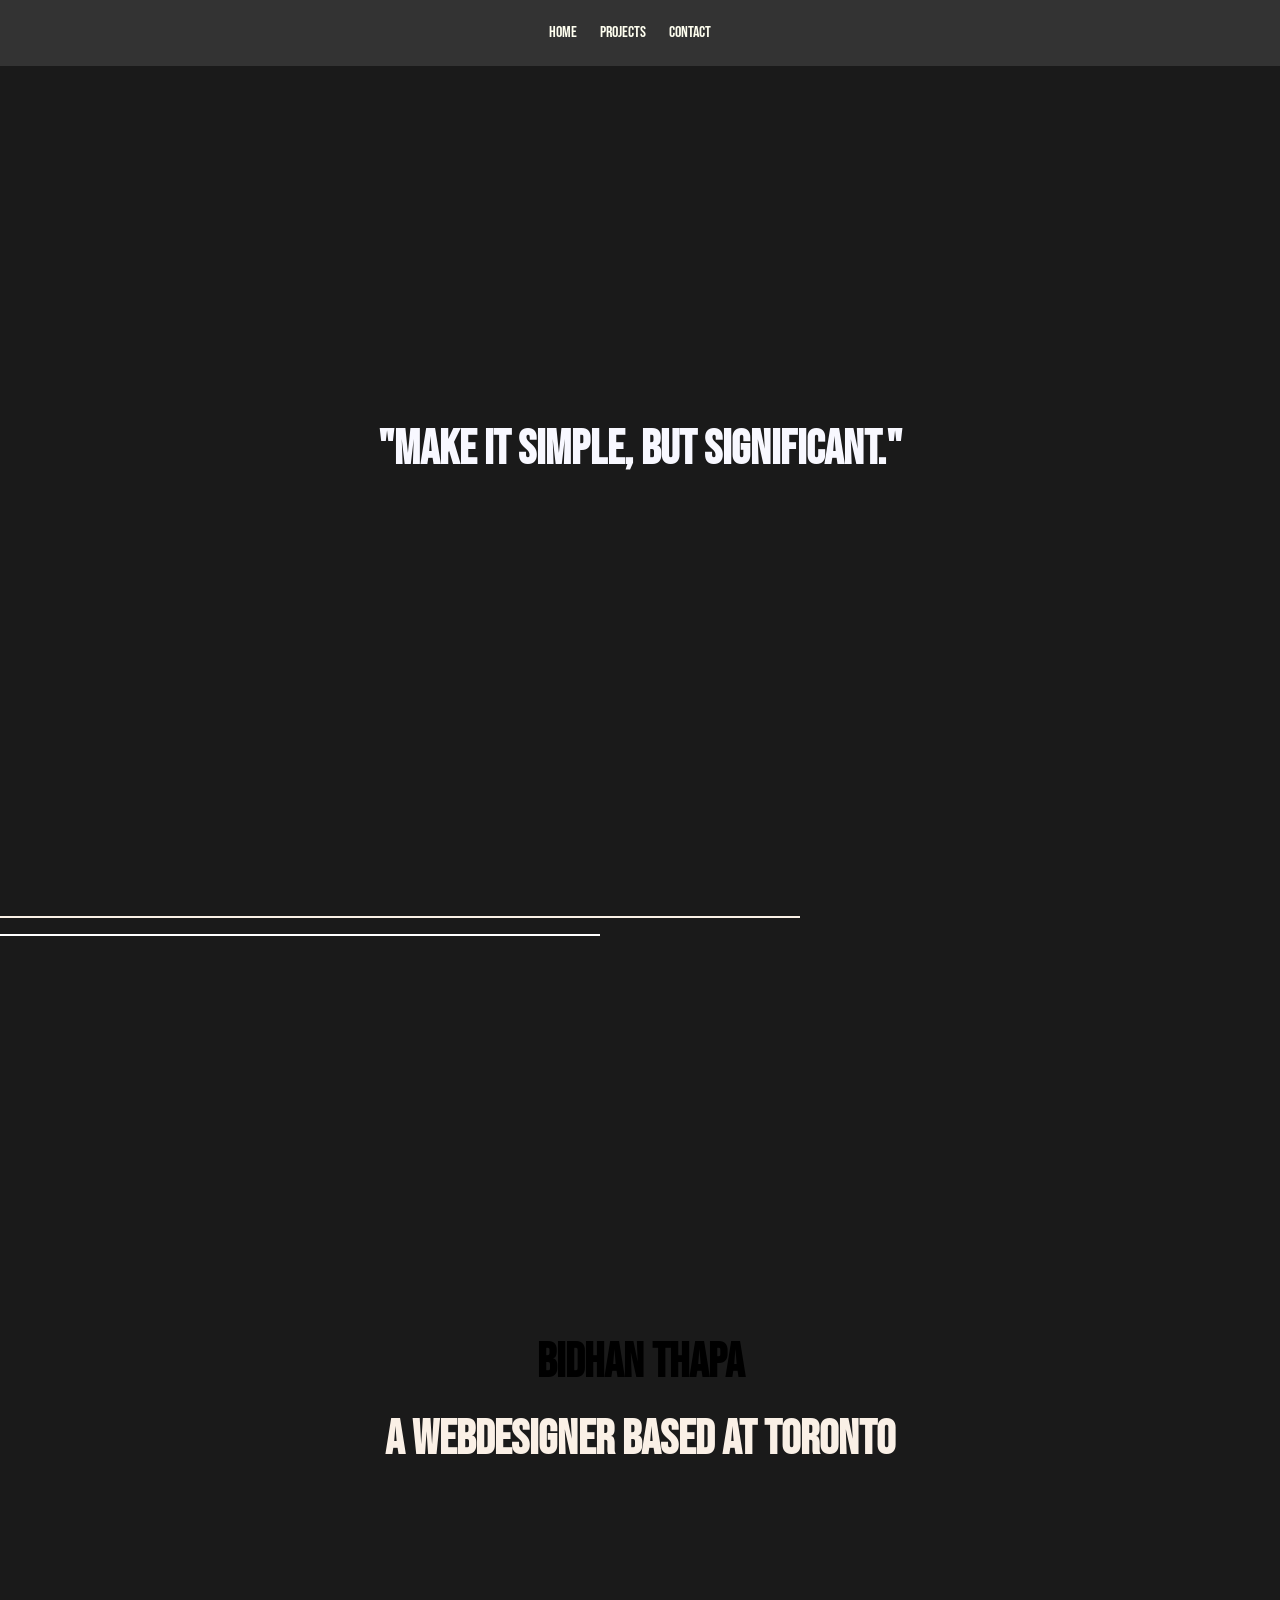
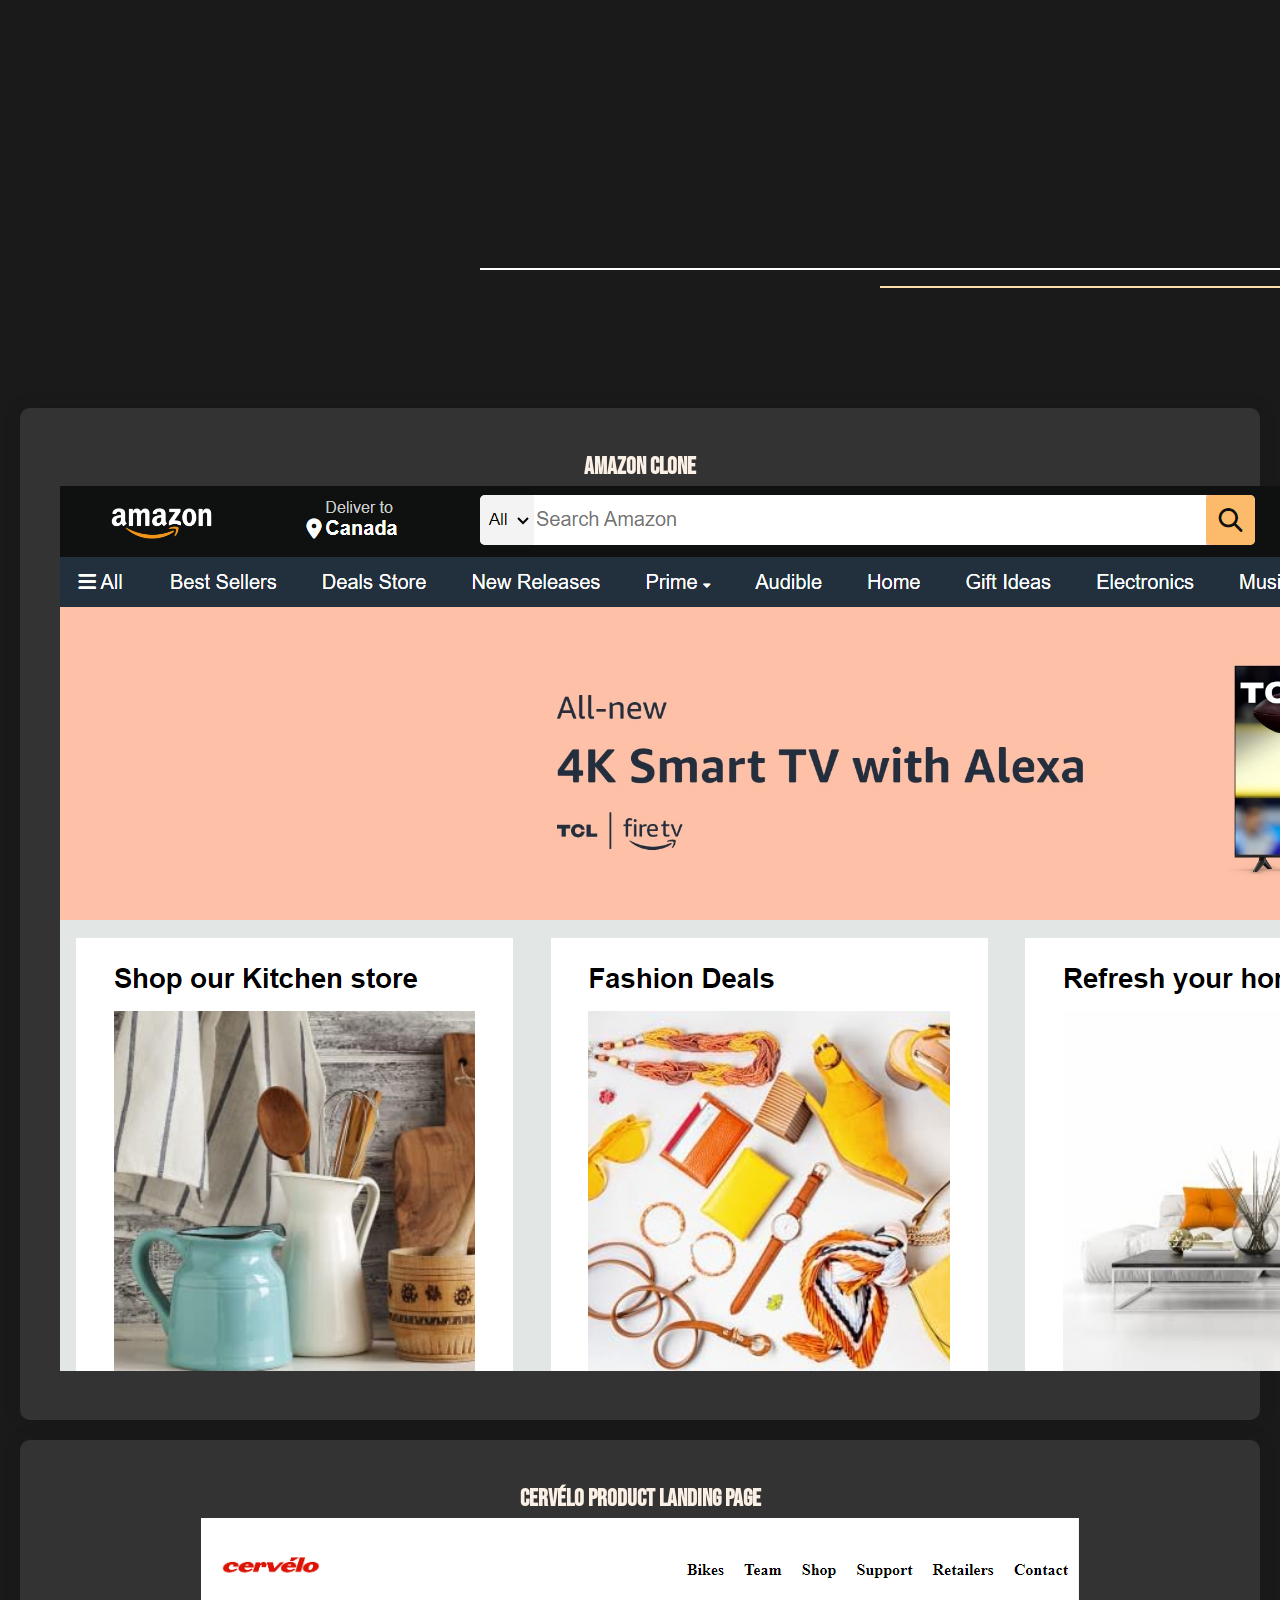
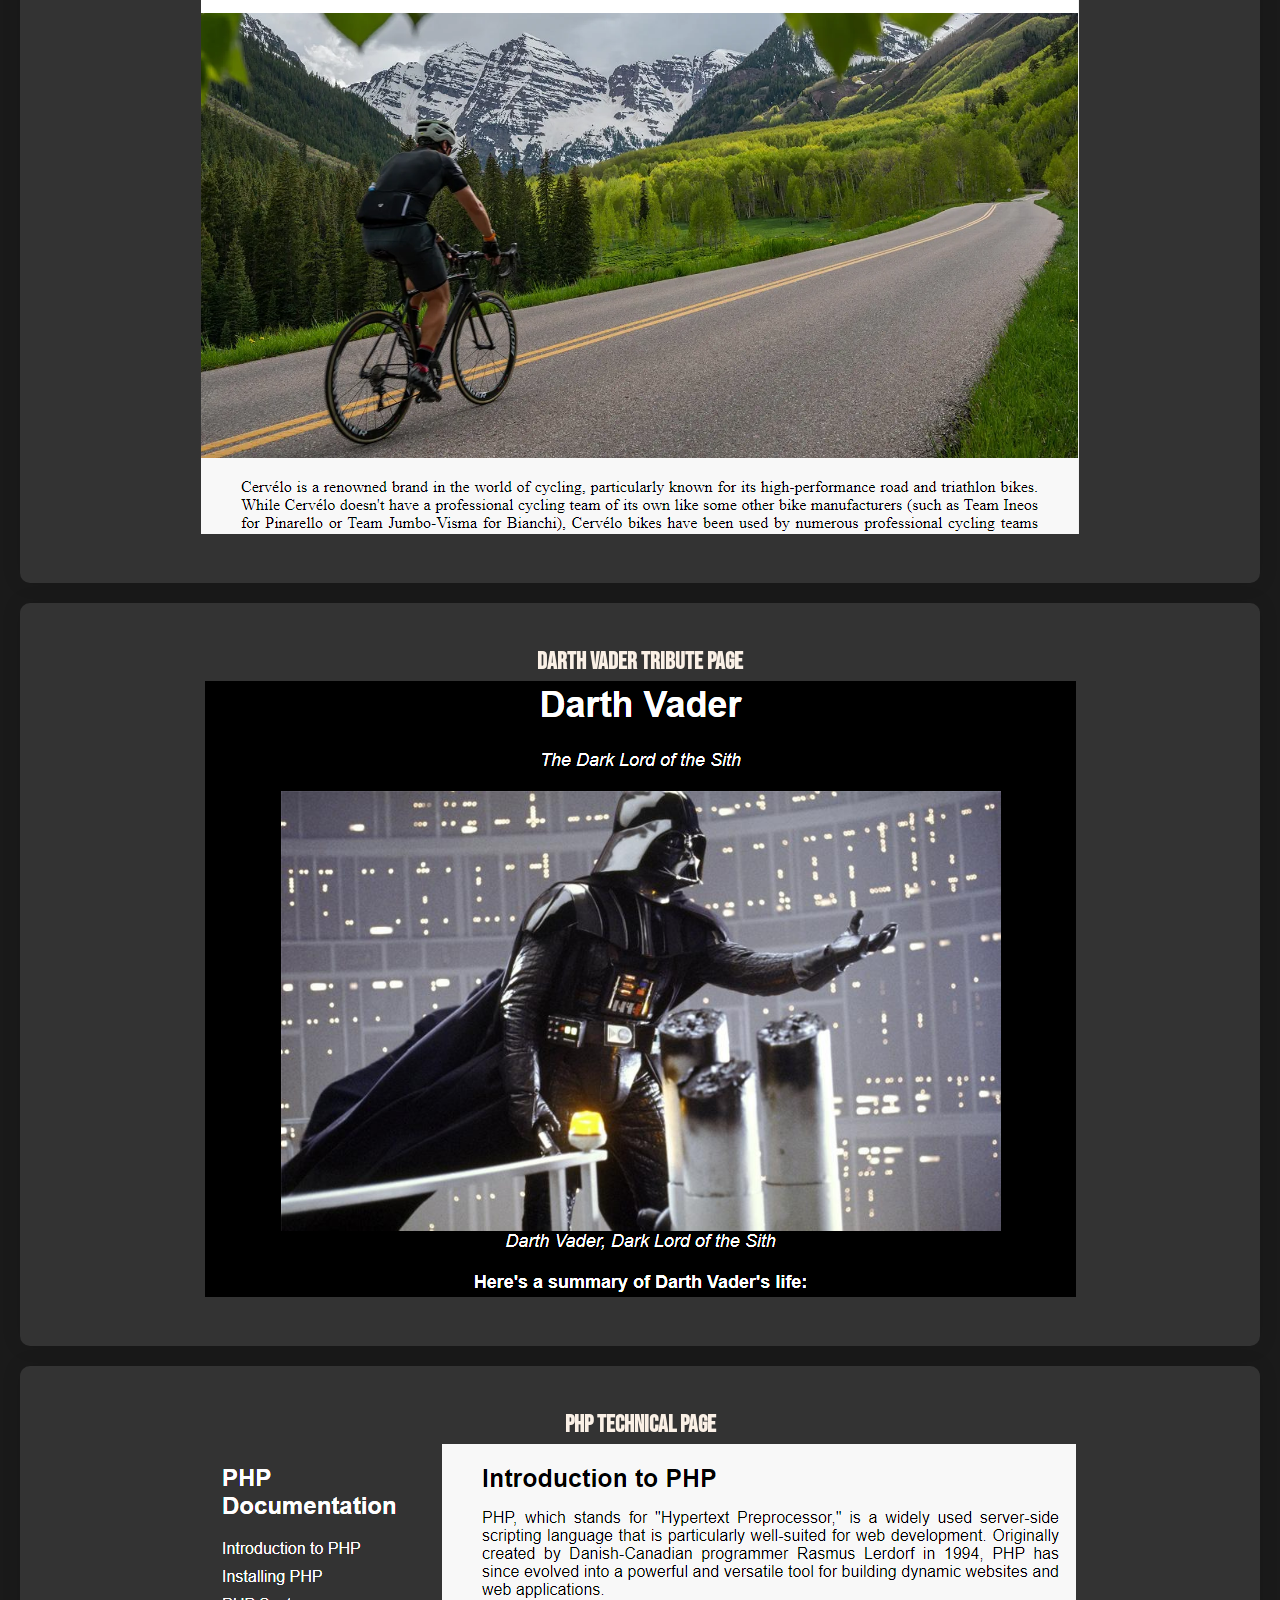
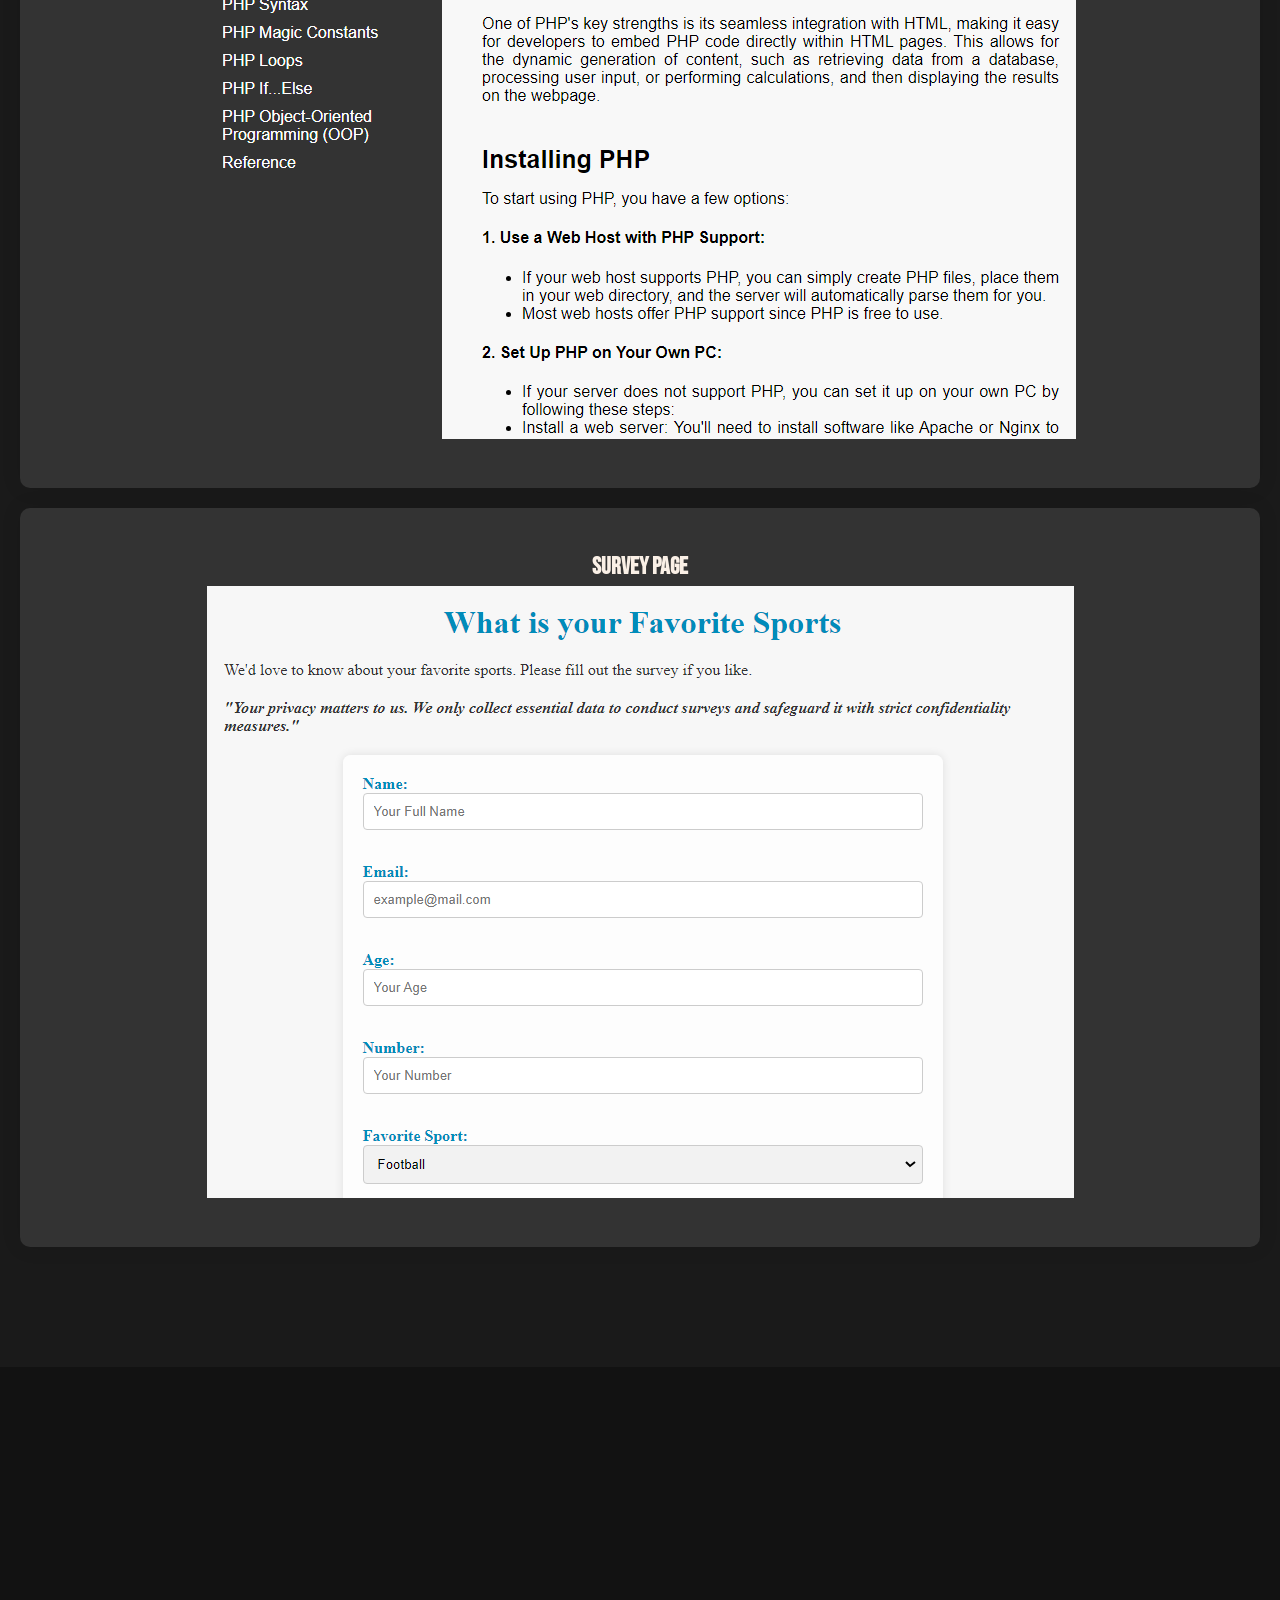
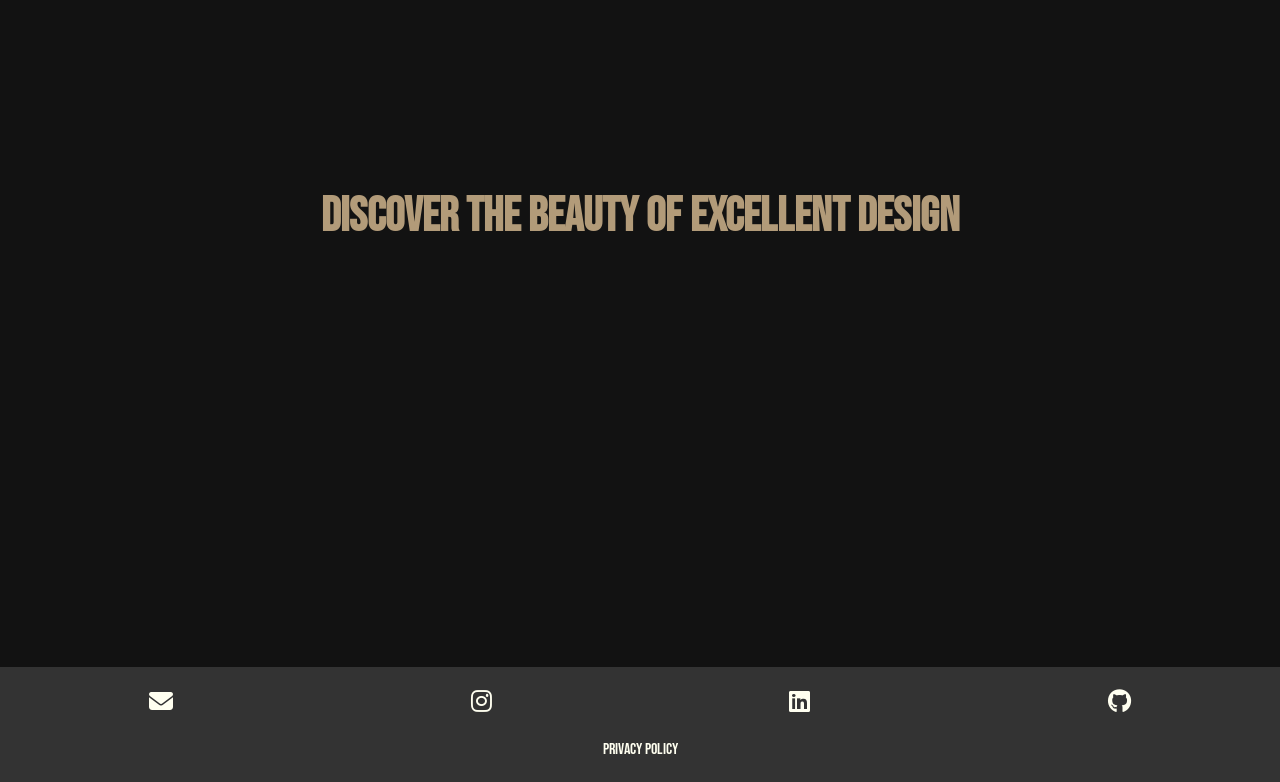
<file: index.html>
<!DOCTYPE html>
<html lang="en">
<head>
  <meta charset="UTF-8">
  <meta name="viewport" content="width=device-width, initial-scale=1.0">
  <title>Bidhan Thapa</title>
  <link rel="stylesheet" href="styles.css">
  <link rel="preconnect" href="https://fonts.googleapis.com">
<link rel="preconnect" href="https://fonts.gstatic.com" crossorigin>
<link href="https://fonts.googleapis.com/css2?family=Bebas+Neue&display=swap" rel="stylesheet">
<link rel="stylesheet" href="https://cdnjs.cloudflare.com/ajax/libs/font-awesome/6.5.1/css/all.min.css" integrity="sha512-DTOQO9RWCH3ppGqcWaEA1BIZOC6xxalwEsw9c2QQeAIftl+Vegovlnee1c9QX4TctnWMn13TZye+giMm8e2LwA==" crossorigin="anonymous" referrerpolicy="no-referrer" />
<script src="script.js"></script>
</head>
<body>
  
  <nav id ="navbar">
    <ul>
      <li><a href="#welcome-section">Home</a></li>
      <li><a href="#projects">Projects</a></li>
      <li><a href="#contact-section">Contact</a></li>
    </ul>
  </nav>

  <section class="welcome-section" id="welcome-section">
    <div>
      <h1>"Make it simple, but significant."</h1>
    </div>
  </section>


<div class="white-line">
</div>

<div class="white-line2">
</div>

   <section class="Intro-section" id="Intro-section">
    <div>
      <h1>Bidhan Thapa</h1>
      <h2>A WebDesigner Based at Toronto</h2>
    </div>
  </section>

<div class="white-line3">
</div>

<div class="white-line4">
</div>

  <section class="projects-section" id="projects">
    <div class="project-tile">
      <h2 id ="projects">Amazon Clone</h2>
      <a href="https://github.com/Apathbyte/Amazon-Clone"><img src="Amazon clone.png" alt="Amazon-clone" border="0"></a>
    </div>

    <div class="project-tile">
      <h2 id = "projects">Cervélo Product Landing Page</h2>
      <a href="https://github.com/Apathbyte/Product-Landing-Page"><img src="Cervelo.png" alt="Cervelo" border="0"></a>
    </div>

  <div class="project-tile">
      <h2 id = "projects">Darth Vader Tribute Page</h2>
      <a href="https://github.com/Apathbyte/Tribute-page/tree/main"><img src="DarthVader.png" alt="Darth-Vader" border="0"></a>
    </div>
    
  <div class="project-tile">
      <h2 id = "projects">PHP Technical Page</h2>
      <a href="https://github.com/Apathbyte/Technical-Document/tree/main"><img src="PHP.png" alt="PHP" border="0"></a>
    </div>

    <div class="project-tile">
        <h2 id = "projects">Survey Page</h2>
        <a href="https:"><img src="survey.png" alt="PHP" border="0"></a>
      </div>
  </section>

  
  <section class="parallax">
    <div class="parallax-overlay"></div>
    <div>
        <h2>Discover the Beauty of Excellent Design</h2>
    </div>
</section>

  <footer >
    <div id="contact-section" style="display: flex; justify-content: space-around; align-items: center;">
    <a href="mailto:bidhanthapa2022@email.com" style="margin: 2px;">
        <i class="fas fa-envelope" style="color: #FFFFF0; font-size: 24px;"></i>
    </a>
    <a href="https://www.instagram.com/bidhanistired/" target="_blank" style="margin: 2px;">
        <i class="fab fa-instagram" style="color: #FFFFF0; font-size: 24px;"></i>
    </a>
    <a id = "profile-link" href="https://www.linkedin.com/in/bidhan-thapa-21047a288/" target="_blank" style="margin: 2px;">
        <i class="fab fa-linkedin" style="color: #FFFFF0; font-size: 24px;"></i>
    </a>
    <a href="https://github.com/Apathbyte" target="_blank" style="margin: 2px;">
        <i class="fab fa-github" style="color: #FFFFF0; font-size: 24px;"></i>
    </a>
</div>
   <p id = "privacy">Privacy Policy</p>
  </footer>

</body>
</html>
</file>
<file: styles.css>
* {
    margin: 0;
    padding: 0;
    box-sizing: border-box;
  }
  
  body {
    font-family: "Bebas Neue", sans-serif;
    line-height: 1.6;
    background-color: #1a1a1a;
  }
  
  
  .bebas-neue-regular {
    font-family: "Bebas Neue", sans-serif;
    font-weight: 400;
    font-style: normal;
  }
  
  nav {
    background-color: #333;
    padding: 20px 0;
    position: fixed;
    width: 100%;
    top: 0;
    z-index: 999;
  }
  
  nav ul {
    list-style: none;
    text-align: center;
  }
  
  nav ul li {
    display: inline;
    margin-right: 20px;
  }
  
  nav ul li a {
    color: #FFFFF0;
    text-decoration: none;
    transition: color 0.3s ease;
  }
  
  nav ul li a:hover {
    color: #ff7f50;
  }
  
  
  .welcome-section {
    height: 100vh;
     background-image: url('https://images.unsplash.com/photo-1536431311719-398b6704d4cc?q=80&w=1887&auto=format&fit=crop&ixlib=rb-4.0.3&ixid=M3wxMjA3fDB8MHxwaG90by1wYWdlfHx8fGVufDB8fHx8fA%3D%3D');
    background-size: cover;
    background-position: center;
    display: flex;
    justify-content: center;
    align-items: center;
    text-align: center;
    position: relative;
    margin-bottom: 1rem;
  }
  
  .welcome-section h1 {
    font-size: 3em;
    color: #F8F8FF;
  }
  
  .white-line {
      background: linear-gradient(to right, #FAF0E6 800px, transparent 1px);
      background-size: 100% 2px; 
      height: 2px; 
      margin-bottom:1rem;
  }
  .white-line2 {
      background: linear-gradient(to right, white 600px, transparent 1px);
      background-size: 100% 2px; 
      height: 2px; 
  }
  
  
  .Intro-section {
    height: 100vh;
     background-image: url('https://images.unsplash.com/photo-1505765050516-f72dcac9c60e?q=80&w=2070&auto=format&fit=crop&ixlib=rb-4.0.3&ixid=M3wxMjA3fDB8MHxwaG90by1wYWdlfHx8fGVufDB8fHx8fA%3D%3D');
    background-size: cover;
    background-position: center;
    display: flex;
    justify-content: center;
    align-items: center;
    text-align: center;
    position: relative;
    margin-top: 1rem;
    margin-bottom: 1rem;
  }
  
  .Intro-section h1 {
    font-size: 3em;  
    color: black;
  }
  
  .Intro-section h2 {
    font-size: 3em;
    color:#FAF0E6;  
  }
  
  .white-line3 {
      background: linear-gradient(to left, white 800px, transparent 1px);
      background-size: 100% 2px; 
      height: 2px; 
      margin-bottom:1rem;
  }
  .white-line4 {
      background: linear-gradient(to left, #FFDEAD 400px, transparent 1px);
      background-size: 100% 2px; 
      height: 2px; 
  }
  
  .projects-section {
    padding: 100px 0;
    background-color: #1a1a1a;
  }
  
  .project-tile {
    background-color: #333;
    padding: 40px;
    margin: 20px;
    border-radius: 10px;
    box-shadow: 0px 0px 20px rgba(0, 0, 0, 0.1);
    transition: transform 0.3s ease;
    align-items: center;  
    text-align: center; 
  }
  
  .project-tile:hover {
    transform: translateY(-10px);
  }
  
  .project-tile h2 {
    color: #FAF0E6;
    font-size: 1.5em;
  }
  
  .project-image {
    max-width: 100%; 
    height: auto; 
  }
  
  .parallax {
    background-image: url('https://images.unsplash.com/photo-1580133318324-f2f76d987dd8?w=2000&auto=format&fit=crop&q=60&ixlib=rb-4.0.3&ixid=M3wxMjA3fDB8MHxzZWFyY2h8MTMzfHxuYXR1cmV8ZW58MHx8MHx8fDA%3D');
    background-attachment: fixed;
    background-position: center;
    background-repeat: no-repeat;
    background-size: cover;
    height: 100vh;
    position: relative;
    display: flex;
    justify-content: center;
    align-items: center;
    text-align: center;
    color: #FFDEAD;
  }
  
  .parallax h2 {
    font-size: 3em;
  }
  
  .parallax-overlay {
    position: absolute;
    top: 0;
    left: 0;
    width: 100%;
    height: 100%;
    background-color: rgba(0, 0, 0, 0.3);
  }
  
  footer {
    background-color: #333;
    color: #FFFFF0;
    padding: 20px 0;
    text-align: center;
  }
  
  #privacy{
    margin-top: 1rem;
    font-size: 1rem;
  }
  
  @media (max-width: 600px) {
      #navbar {
          flex-direction: column;
      }
  }
</file>
